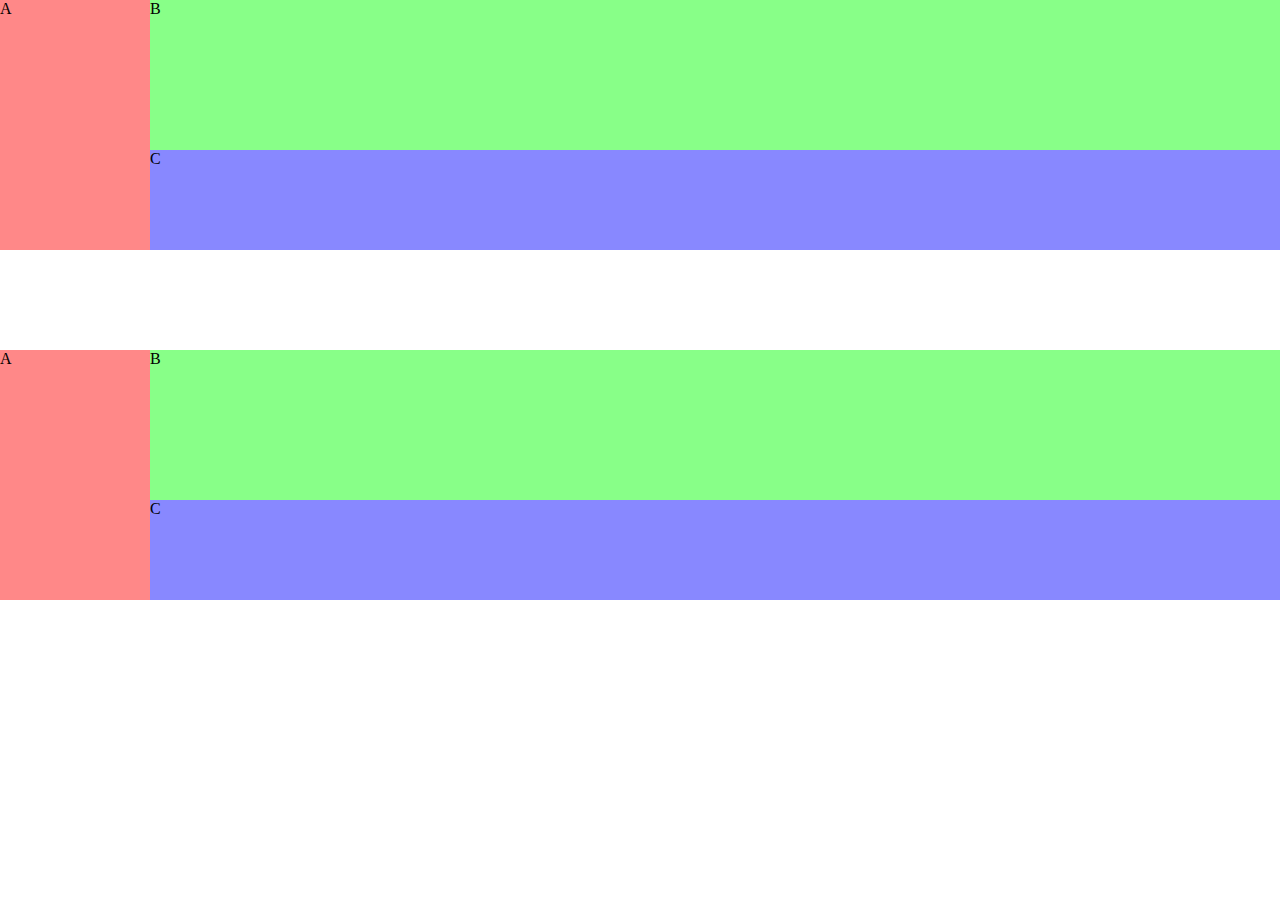
<file: index.html>
<!DOCTYPE html>
<html>
<head>
    <meta charset="utf-8">
    <meta name="viewport" content="width=device-width, initial-scale=1.0">
    <title>
        test
    </title>
    <link rel="stylesheet" href="./css/style.css"/>
</head>
<body id="index1">
    <div class="container"> <!-- コンテナ -->
        <div class="itemA">A</div>
        <div class="itemB">B</div>
        <div class="itemC">C</div>
    </div>
    <div style="margin-bottom:100px;"></div>
    <div class="container2"> <!-- コンテナ -->
        <div class="itemA">A</div>
        <div class="itemB">B</div>
        <div class="itemC">C</div>
    </div>
</body>
</html>
</file>
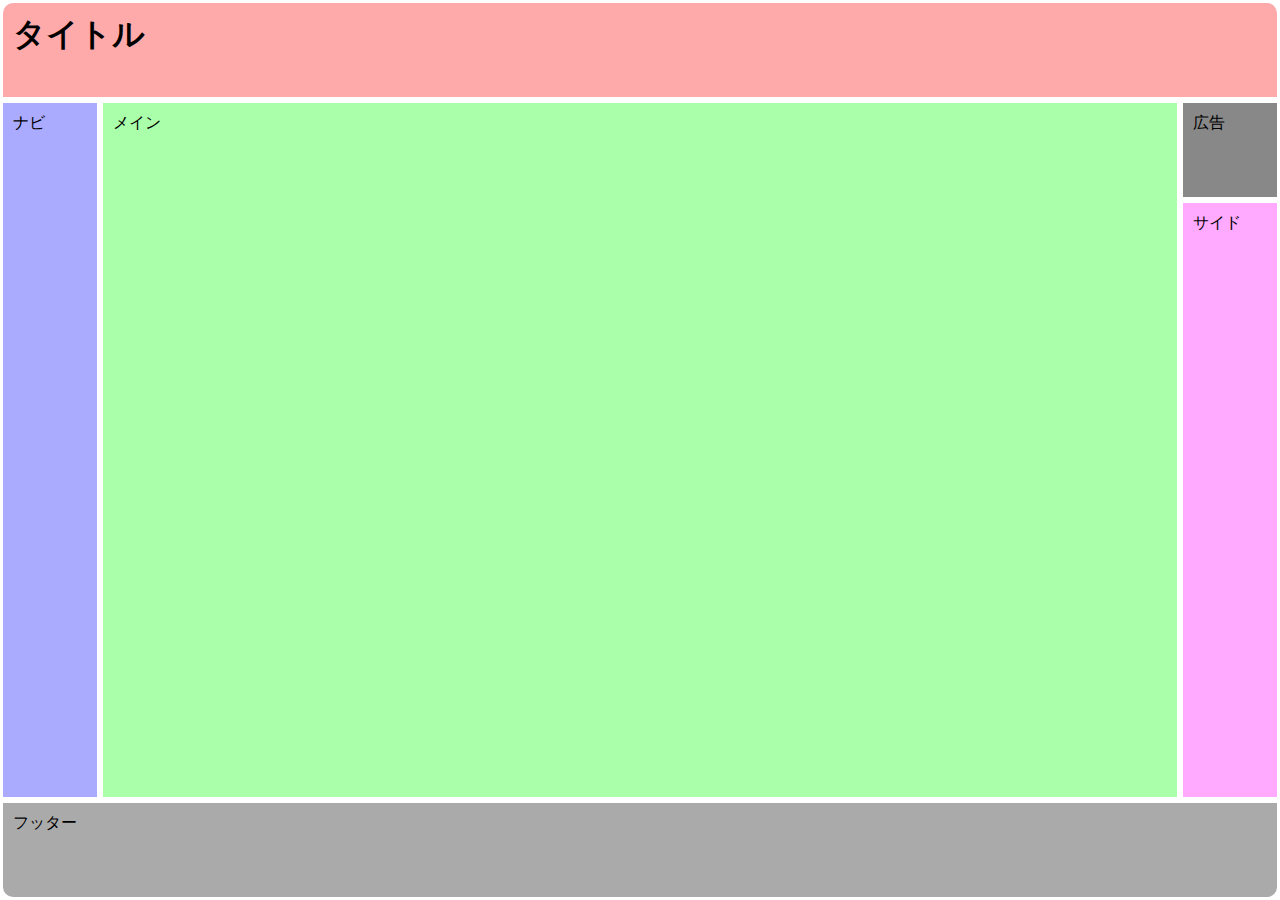
<file: index2.html>
<!DOCTYPE html>
<html>
<head>
    <meta charset="utf-8">
    <meta name="viewport" content="width=device-width, initial-scale=1.0">
    <title>
        test
    </title>
    <link rel="stylesheet" href="./css/style.css"/>
</head>
<body id="index2">
    <h1>タイトル</h1>
    <main>メイン</main>
    <nav>ナビ</nav>
    <aside id="side">サイド</aside>
    <footer>フッター</footer>
    <aside id="ad">広告</aside>
</body>
</html>
</file>
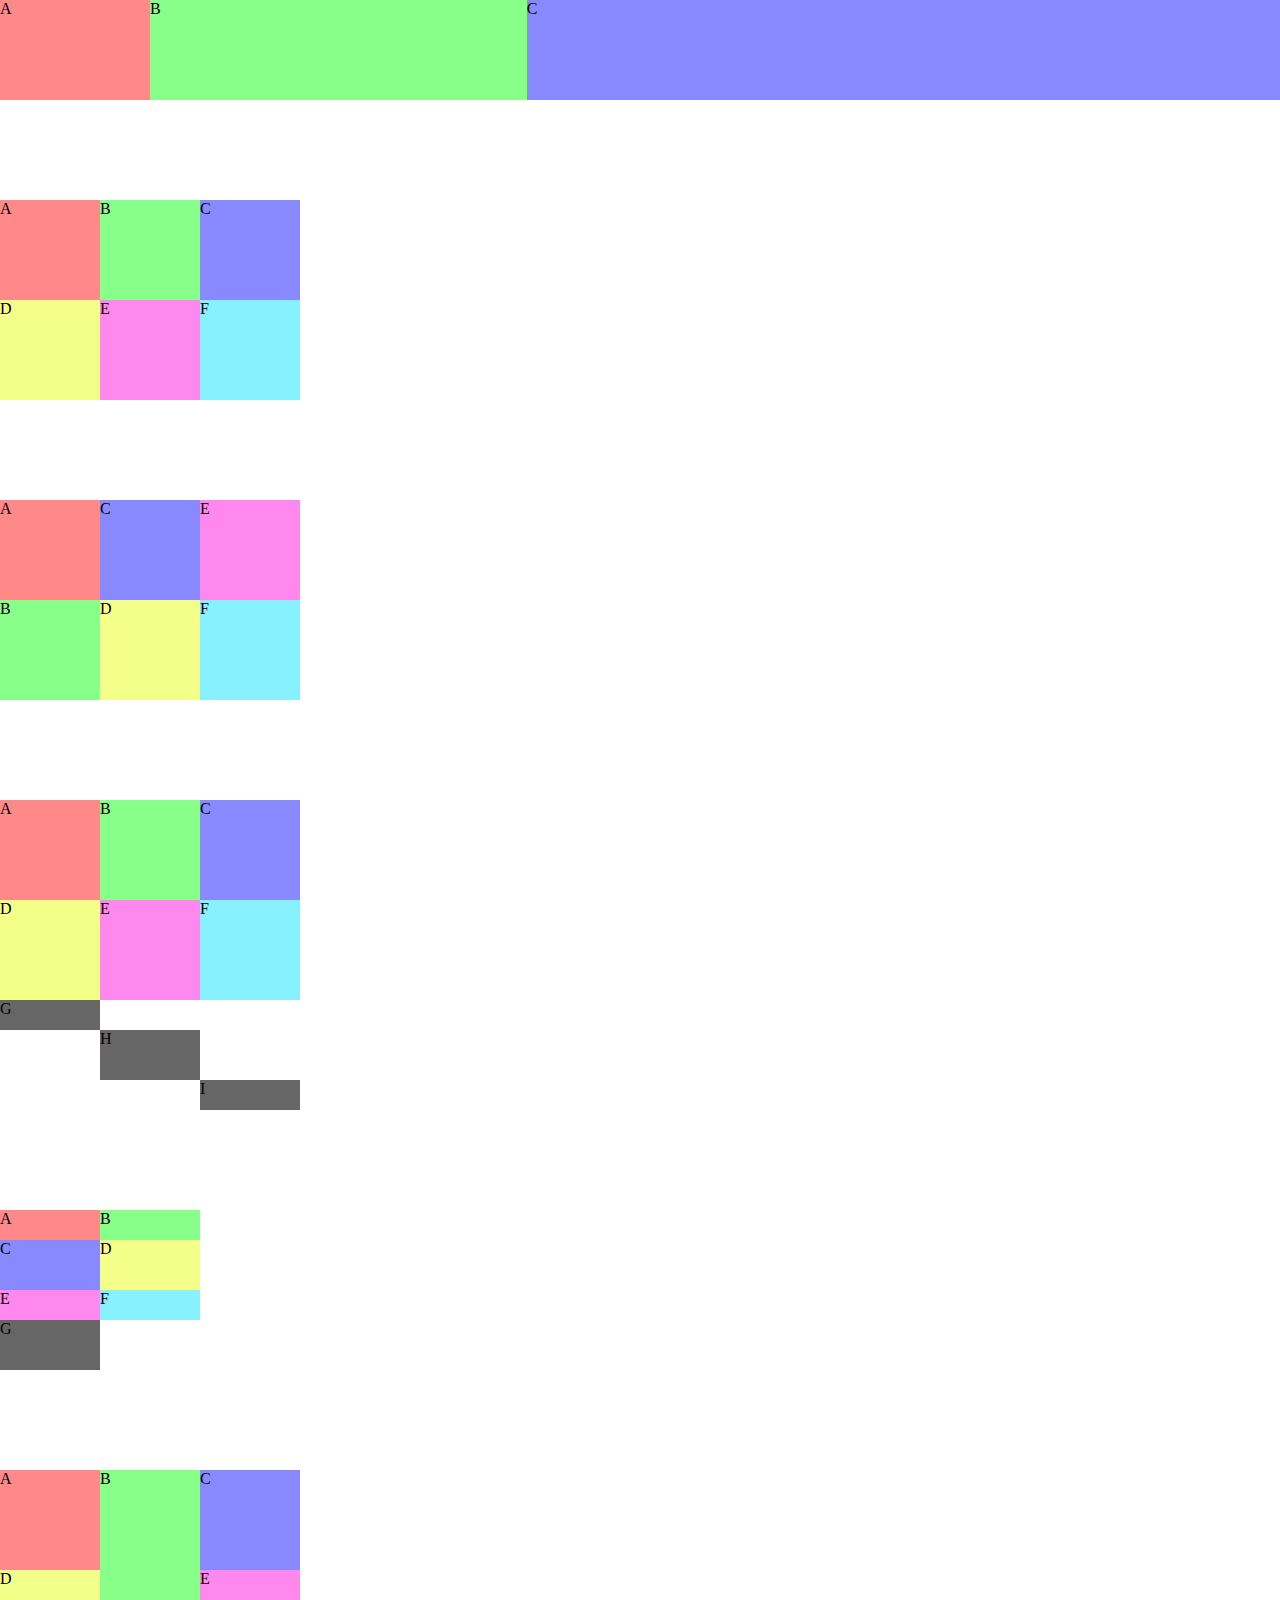
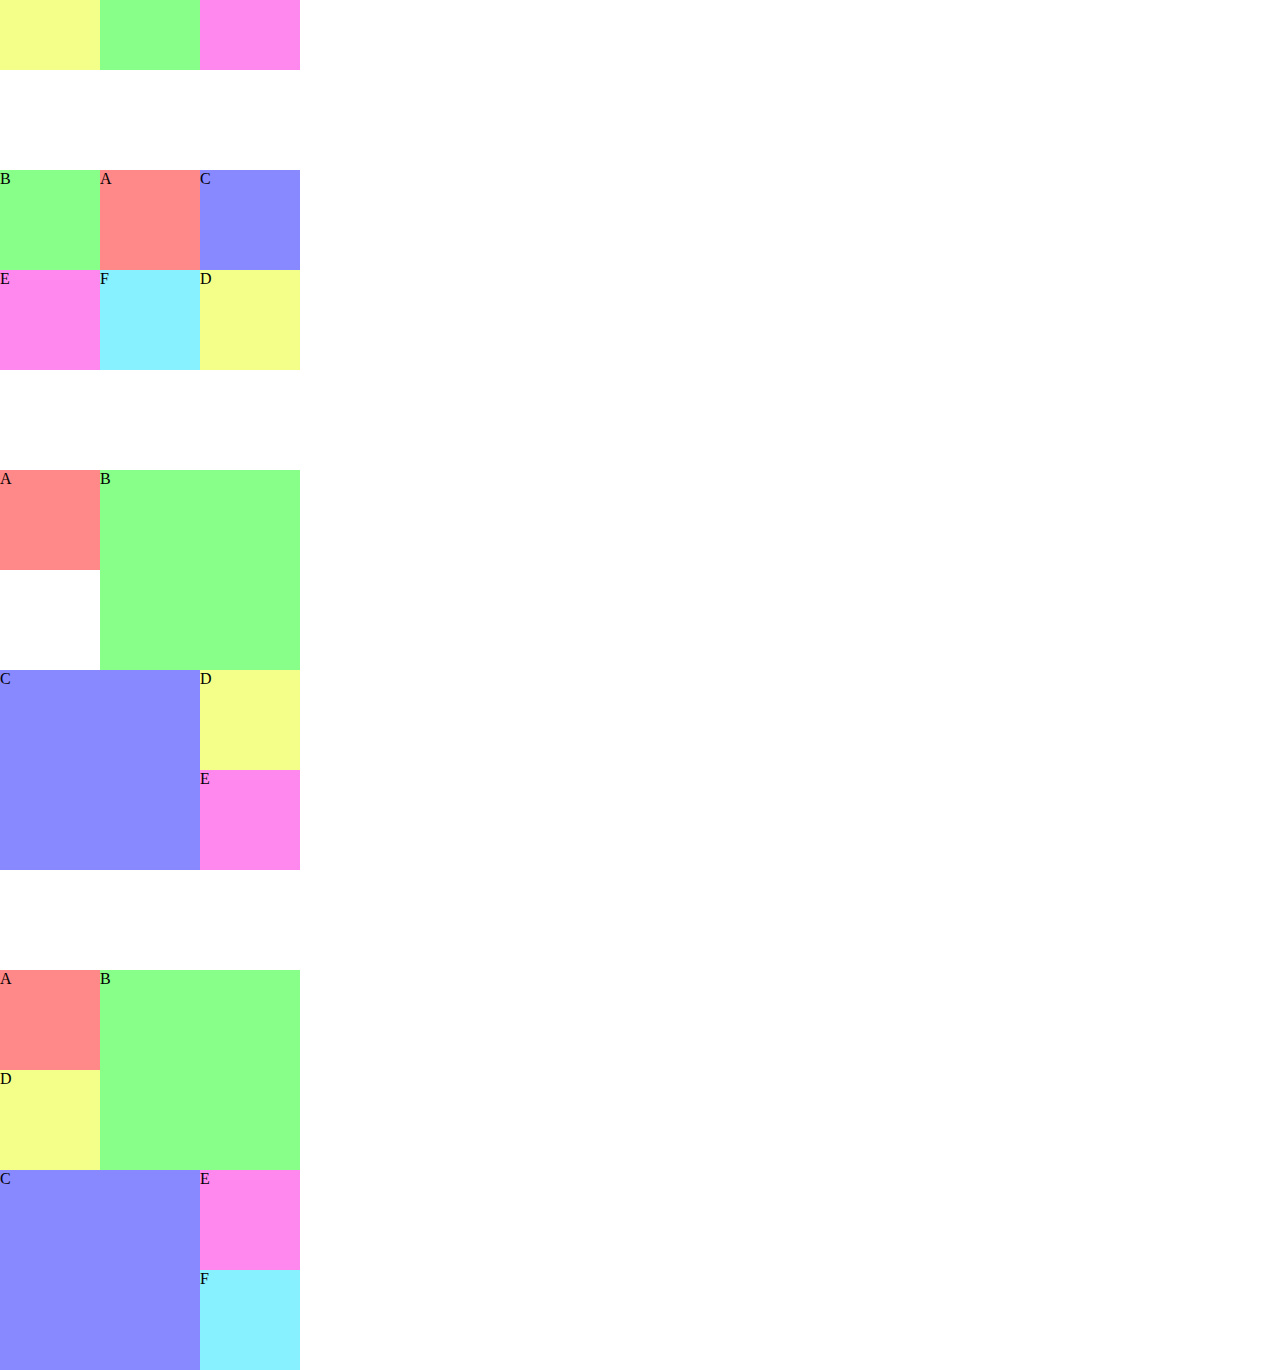
<file: index3.html>
<!DOCTYPE html>
<html>
<head>
    <meta charset="utf-8">
    <meta name="viewport" content="width=device-width, initial-scale=1.0">
    <title>
        test
    </title>
    <link rel="stylesheet" href="./css/style.css"/>
</head>
<body id="index3">
    <div class="container1"> <!-- コンテナ -->
        <div class="itemA">A</div>
        <div class="itemB">B</div>
        <div class="itemC">C</div>
    </div>
    <div style="margin-bottom:100px;"></div>
    <div class="container2"> <!-- コンテナ -->
        <div class="itemA">A</div>
        <div class="itemB">B</div>
        <div class="itemC">C</div>
        <div class="itemD">D</div>
        <div class="itemE">E</div>
        <div class="itemF">F</div>
    </div>
    <div style="margin-bottom:100px;"></div>
    <div class="container3"> <!-- コンテナ -->
        <div class="itemA">A</div>
        <div class="itemB">B</div>
        <div class="itemC">C</div>
        <div class="itemD">D</div>
        <div class="itemE">E</div>
        <div class="itemF">F</div>
    </div>
    <div style="margin-bottom:100px;"></div>
    <div class="container4"> <!-- コンテナ -->
        <div class="itemA">A</div>
        <div class="itemB">B</div>
        <div class="itemC">C</div>
        <div class="itemD">D</div>
        <div class="itemE">E</div>
        <div class="itemF">F</div>
        <div class="itemG">G</div>
        <div class="itemH">H</div>
        <div class="itemI">I</div>
    </div>
    <div style="margin-bottom:100px;"></div>
    <div class="container5"> <!-- コンテナ -->
        <div class="itemA">A</div>
        <div class="itemB">B</div>
        <div class="itemC">C</div>
        <div class="itemD">D</div>
        <div class="itemE">E</div>
        <div class="itemF">F</div>
        <div class="itemG">G</div>
    </div>
    <div style="margin-bottom:100px;"></div>
    <div class="container6"> <!-- コンテナ -->
        <div class="itemA">A</div>
        <div class="itemB">B</div>
        <div class="itemC">C</div>
        <div class="itemD">D</div>
        <div class="itemE">E</div>
    </div>
    <div style="margin-bottom:100px;"></div>
    <div class="container7"> <!-- コンテナ -->
        <div class="itemA">A</div>
        <div class="itemB">B</div>
        <div class="itemC">C</div>
        <div class="itemD">D</div>
        <div class="itemE">E</div>
        <div class="itemF">F</div>
    </div>
    <div style="margin-bottom:100px;"></div>
    <div class="container8"> <!-- コンテナ -->
        <div class="itemA">A</div>
        <div class="itemB">B</div>
        <div class="itemC">C</div>
        <div class="itemD">D</div>
        <div class="itemE">E</div>
    </div>
    <div style="margin-bottom:100px;"></div>
    <div class="container9"> <!-- コンテナ -->
        <div class="itemA">A</div>
        <div class="itemB">B</div>
        <div class="itemC">C</div>
        <div class="itemD">D</div>
        <div class="itemE">E</div>
        <div class="itemF">F</div>
    </div>
</body>
</html>
</file>
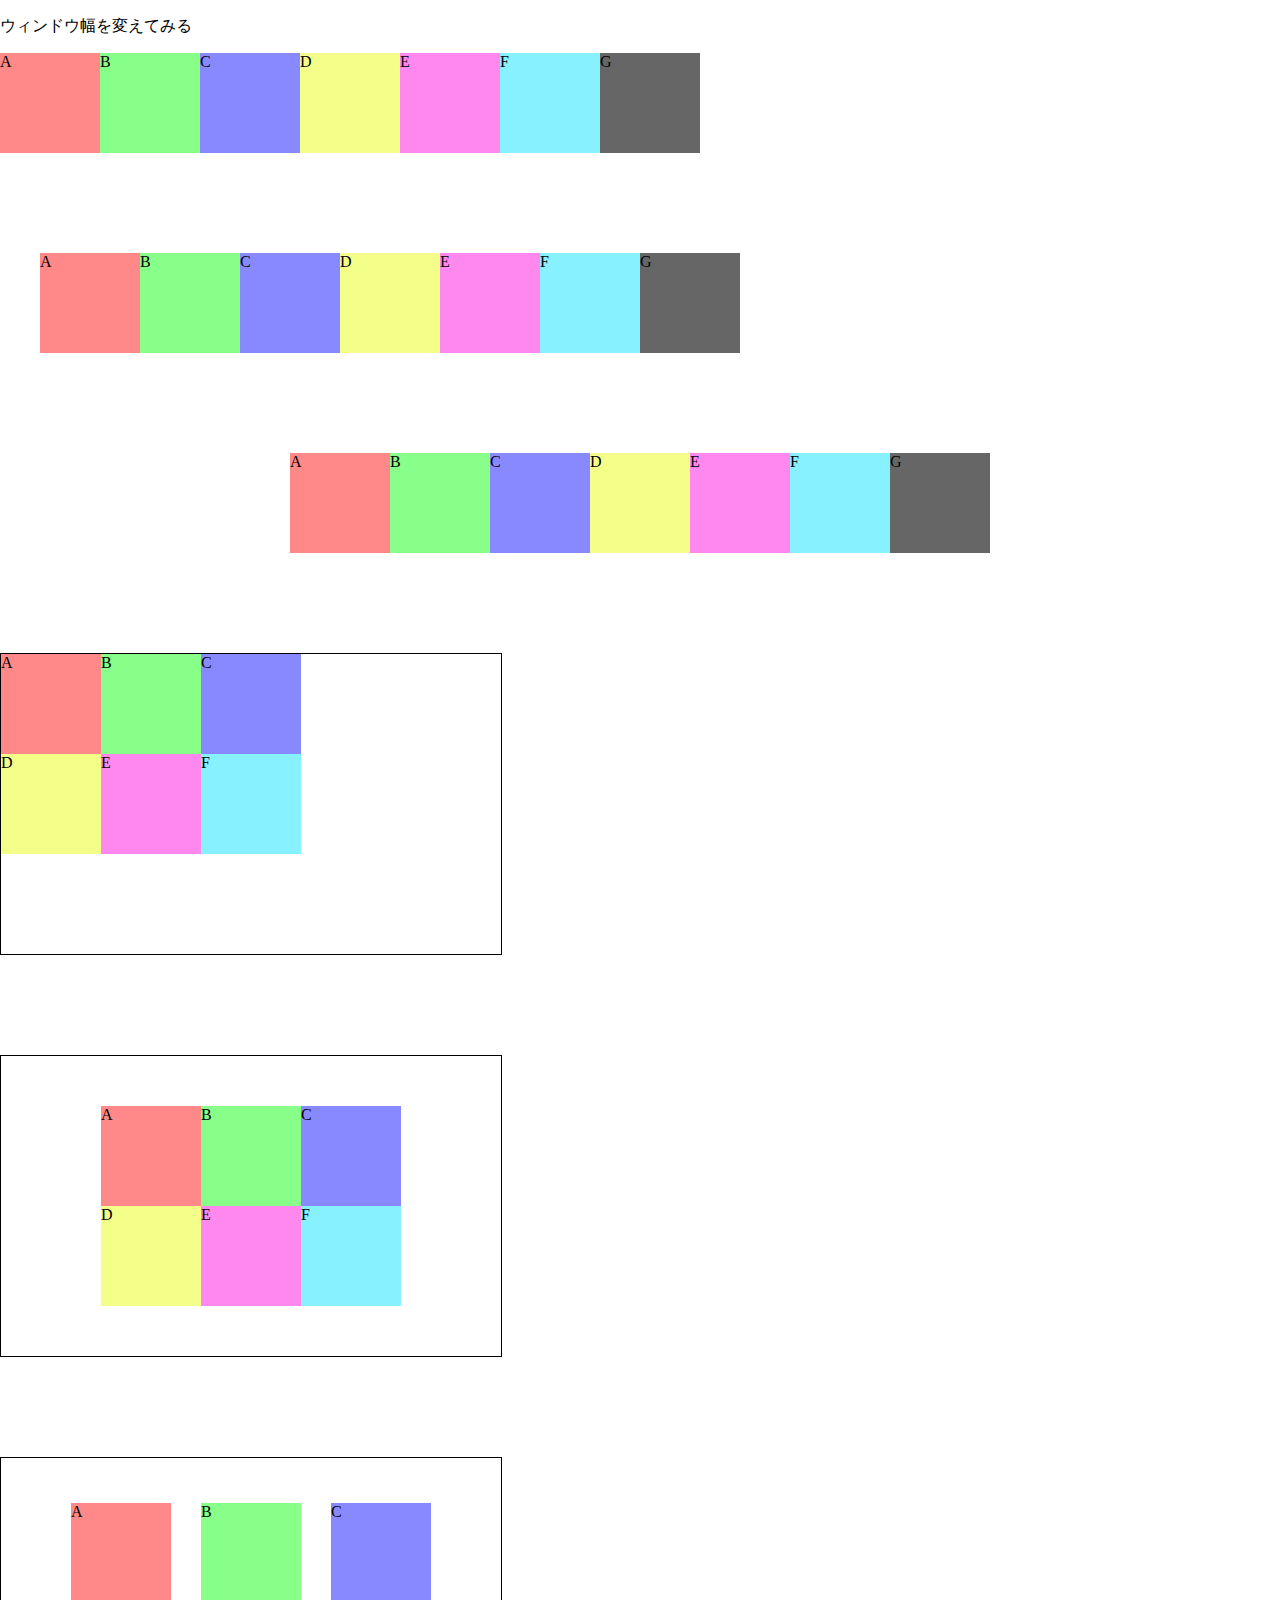
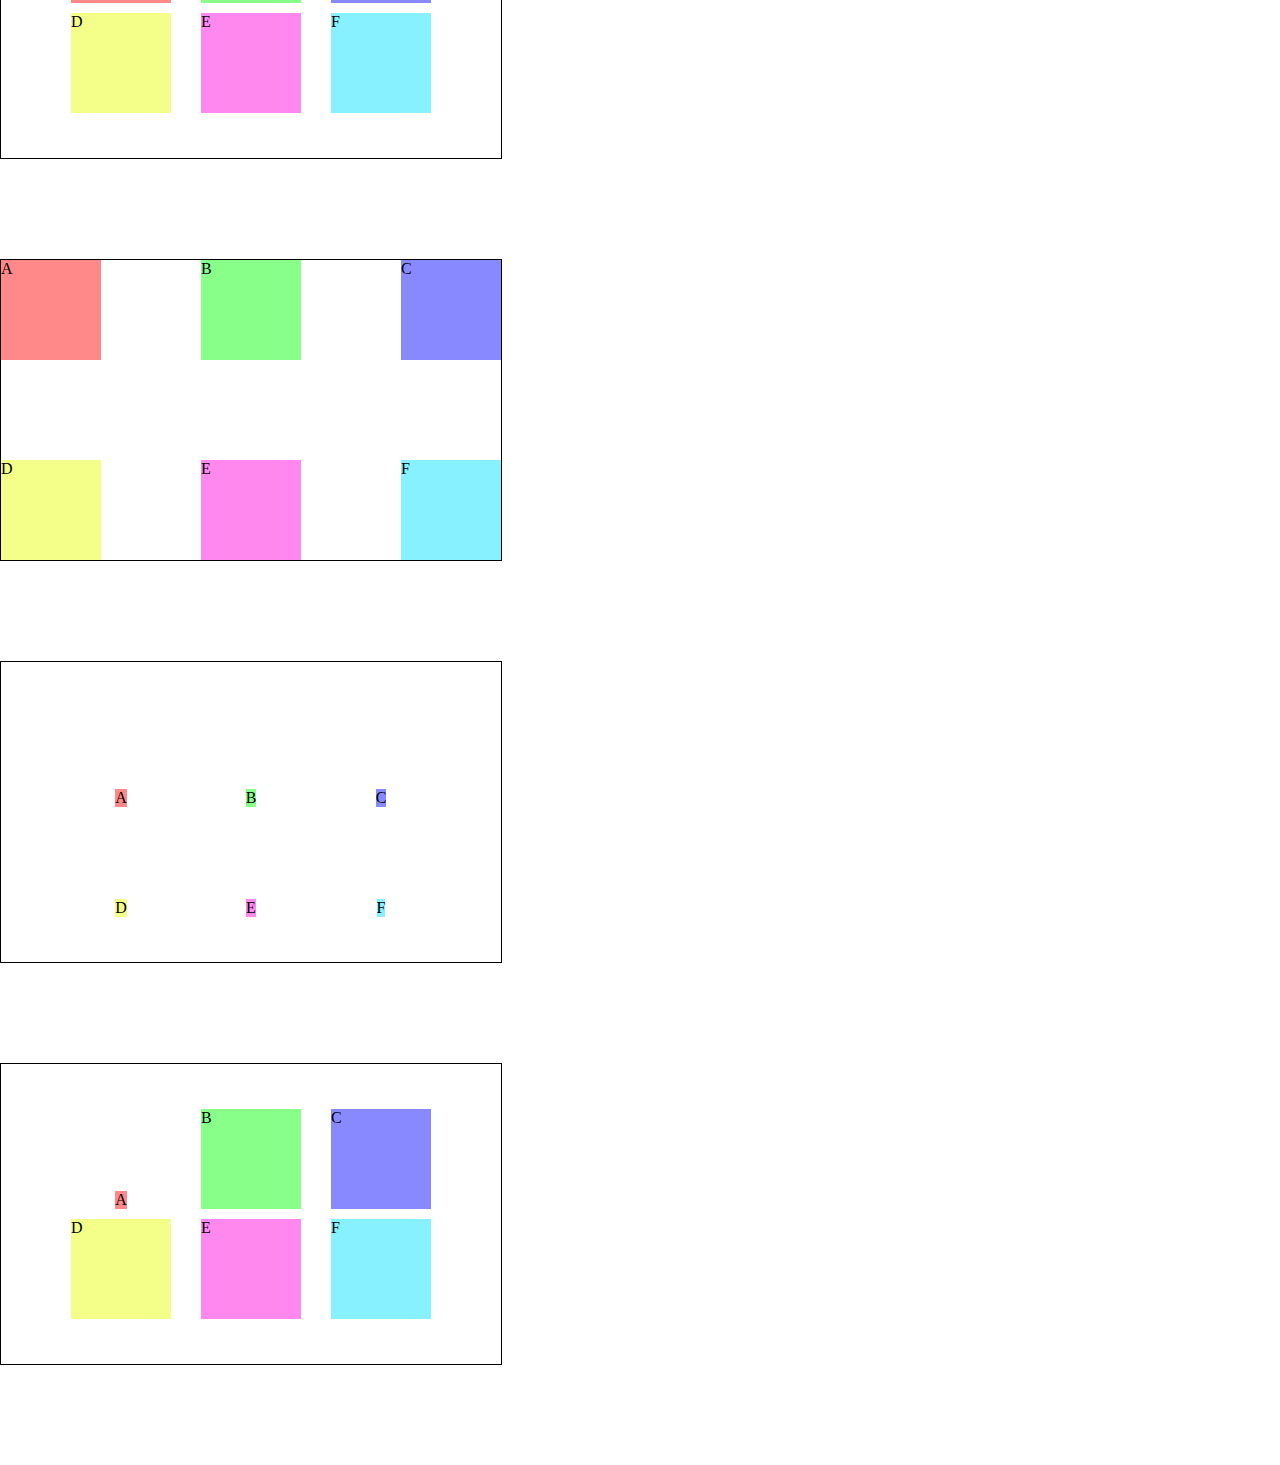
<file: index4.html>
<!DOCTYPE html>
<html>
<head>
    <meta charset="utf-8">
    <meta name="viewport" content="width=device-width, initial-scale=1.0">
    <title>
        test
    </title>
    <link rel="stylesheet" href="./css/style.css"/>
</head>
<body id="index4">
    <p>ウィンドウ幅を変えてみる</p>
    <div class="container1"> <!-- コンテナ -->
        <div class="itemA">A</div>
        <div class="itemB">B</div>
        <div class="itemC">C</div>
        <div class="itemD">D</div>
        <div class="itemE">E</div>
        <div class="itemF">F</div>
        <div class="itemG">G</div>
    </div>
    <div style="margin-bottom:100px;"></div>
    <div class="container2"> <!-- コンテナ -->
        <div class="itemA">A</div>
        <div class="itemB">B</div>
        <div class="itemC">C</div>
        <div class="itemD">D</div>
        <div class="itemE">E</div>
        <div class="itemF">F</div>
        <div class="itemG">G</div>
    </div>
    <div style="margin-bottom:100px;"></div>
    <div class="container3"> <!-- コンテナ -->
        <div class="itemA">A</div>
        <div class="itemB">B</div>
        <div class="itemC">C</div>
        <div class="itemD">D</div>
        <div class="itemE">E</div>
        <div class="itemF">F</div>
        <div class="itemG">G</div>
    </div>
    <div style="margin-bottom:100px;"></div>
    <div class="container4"> <!-- コンテナ -->
        <div class="itemA">A</div>
        <div class="itemB">B</div>
        <div class="itemC">C</div>
        <div class="itemD">D</div>
        <div class="itemE">E</div>
        <div class="itemF">F</div>
    </div>
    <div style="margin-bottom:100px;"></div>
    <div class="container5"> <!-- コンテナ -->
        <div class="itemA">A</div>
        <div class="itemB">B</div>
        <div class="itemC">C</div>
        <div class="itemD">D</div>
        <div class="itemE">E</div>
        <div class="itemF">F</div>
    </div>
    <div style="margin-bottom:100px;"></div>
    <div class="container6"> <!-- コンテナ -->
        <div class="itemA">A</div>
        <div class="itemB">B</div>
        <div class="itemC">C</div>
        <div class="itemD">D</div>
        <div class="itemE">E</div>
        <div class="itemF">F</div>
    </div>
    <div style="margin-bottom:100px;"></div>
    <div class="container7"> <!-- コンテナ -->
        <div class="itemA">A</div>
        <div class="itemB">B</div>
        <div class="itemC">C</div>
        <div class="itemD">D</div>
        <div class="itemE">E</div>
        <div class="itemF">F</div>
    </div>
    <div style="margin-bottom:100px;"></div>
    <div class="container8"> <!-- コンテナ -->
        <div class="itemA">A</div>
        <div class="itemB">B</div>
        <div class="itemC">C</div>
        <div class="itemD">D</div>
        <div class="itemE">E</div>
        <div class="itemF">F</div>
    </div>
    <div style="margin-bottom:100px;"></div>
    <div class="container9"> <!-- コンテナ -->
        <div class="itemA">A</div>
        <div class="itemB">B</div>
        <div class="itemC">C</div>
        <div class="itemD">D</div>
        <div class="itemE">E</div>
        <div class="itemF">F</div>
    </div>
    <div style="margin-bottom:100px;"></div>
</body>
</html>
</file>
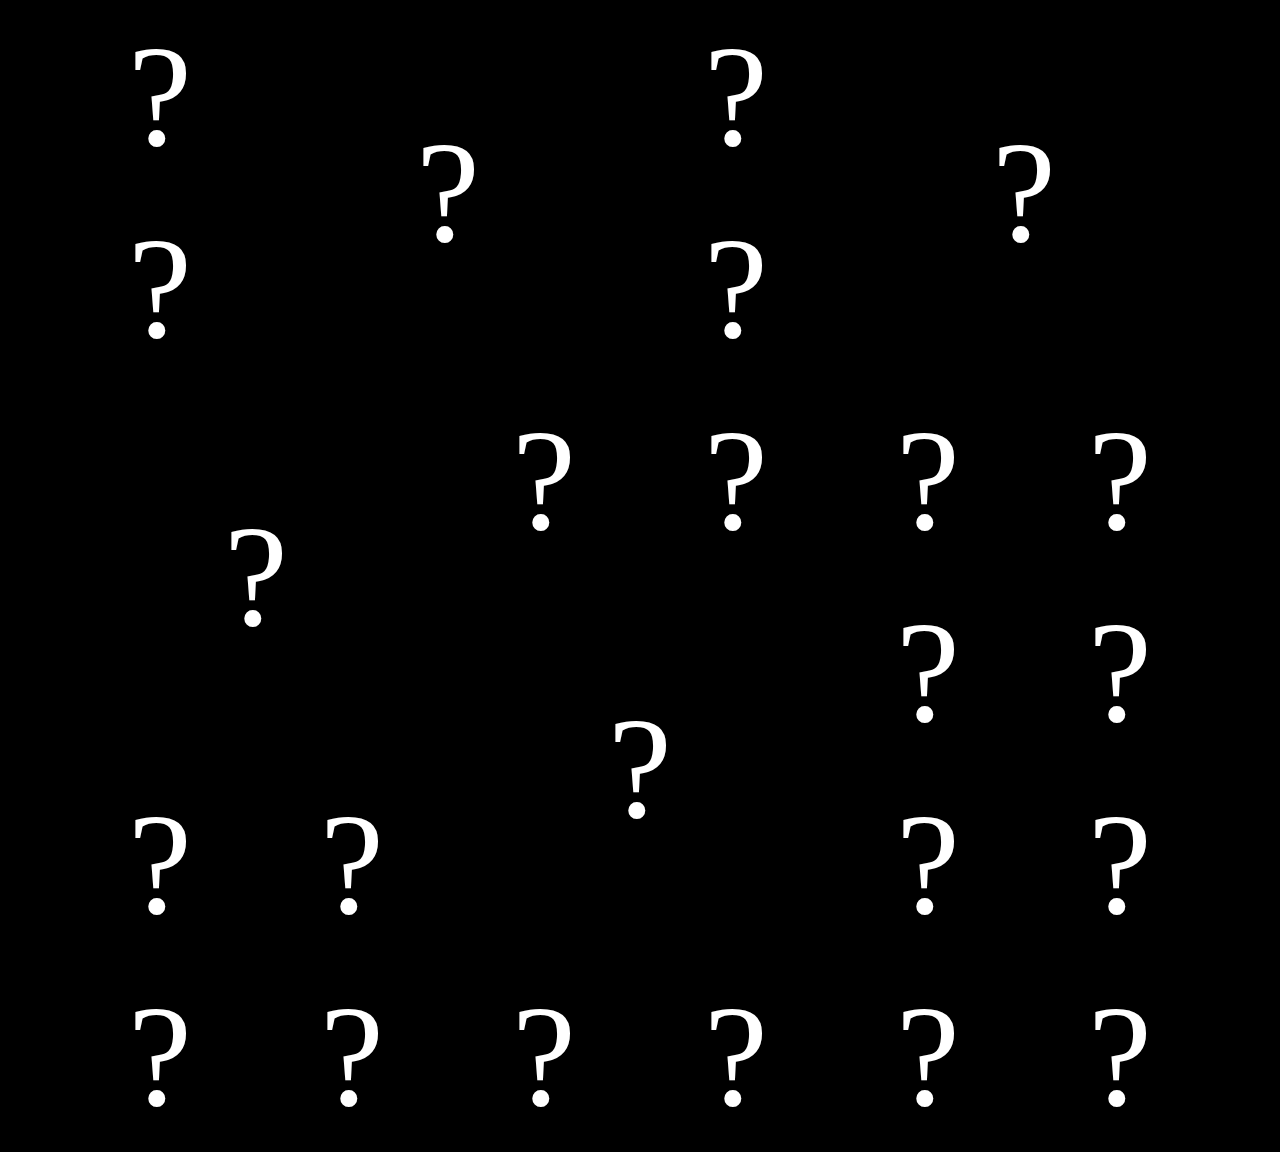
<file: index5.html>
<!DOCTYPE html>
<html>
<head>
    <meta charset="utf-8">
    <meta name="viewport" content="width=device-width, initial-scale=1.0">
    <title>
        test
    </title>
    <link rel="stylesheet" href="./css/style.css"/>
</head>
<body id="index5">

    <article>
        <div class="item-wrap">
            <div class="item">
            　　　　<!-- 正面ここから -->
                <div class="item-img">?</div>
            　　　　<!-- 正面ここまで -->
            　　　　<!-- 上面ここから -->
                <div class="item-content" style="background:#f88;">
                <h1>このパネルのタイトル1</h1>
                </div>
            　　　　<!-- 上面ここまで -->
            </div>
        </div>
        <div class="item-wrap big">
            <div class="item">
            　　　　<!-- 正面ここから -->
                <div class="item-img">?</div>
            　　　　<!-- 正面ここまで -->
            　　　　<!-- 上面ここから -->
                <div class="item-content" style="background:rgb(157, 211, 255);">
                <h1>このパネルのタイトル2</h1>
                </div>
            　　　　<!-- 上面ここまで -->
            </div>
        </div>
        <div class="item-wrap">
            <div class="item">
            　　　　<!-- 正面ここから -->
                <div class="item-img">?</div>
            　　　　<!-- 正面ここまで -->
            　　　　<!-- 上面ここから -->
                <div class="item-content" style="background:rgb(255, 168, 251);">
                <h1>このパネルのタイトル3</h1>
                </div>
            　　　　<!-- 上面ここまで -->
            </div>
        </div>
        <div class="item-wrap big">
            <div class="item">
            　　　　<!-- 正面ここから -->
                <div class="item-img">?</div>
            　　　　<!-- 正面ここまで -->
            　　　　<!-- 上面ここから -->
                <div class="item-content" style="background:rgb(213, 255, 189);">
                <h1>このパネルのタイトル4</h1>
                </div>
            　　　　<!-- 上面ここまで -->
            </div>
        </div>
        <div class="item-wrap">
            <div class="item">
            　　　　<!-- 正面ここから -->
                <div class="item-img">?</div>
            　　　　<!-- 正面ここまで -->
            　　　　<!-- 上面ここから -->
                <div class="item-content" style="background:rgb(126, 89, 250);">
                <h1>このパネルのタイトル5</h1>
                </div>
            　　　　<!-- 上面ここまで -->
            </div>
        </div>
        <div class="item-wrap">
            <div class="item">
            　　　　<!-- 正面ここから -->
                <div class="item-img">?</div>
            　　　　<!-- 正面ここまで -->
            　　　　<!-- 上面ここから -->
                <div class="item-content" style="background:rgb(239, 255, 146);">
                <h1>このパネルのタイトル6</h1>
                </div>
            　　　　<!-- 上面ここまで -->
            </div>
        </div>
        <div class="item-wrap big">
            <div class="item">
            　　　　<!-- 正面ここから -->
                <div class="item-img">?</div>
            　　　　<!-- 正面ここまで -->
            　　　　<!-- 上面ここから -->
                <div class="item-content" style="background:#f88;">
                <h1>このパネルのタイトル7</h1>
                </div>
            　　　　<!-- 上面ここまで -->
            </div>
        </div>
        <div class="item-wrap">
            <div class="item">
            　　　　<!-- 正面ここから -->
                <div class="item-img">?</div>
            　　　　<!-- 正面ここまで -->
            　　　　<!-- 上面ここから -->
                <div class="item-content" style="background:rgb(157, 211, 255);">
                <h1>このパネルのタイトル8</h1>
                </div>
            　　　　<!-- 上面ここまで -->
            </div>
        </div>
        <div class="item-wrap">
            <div class="item">
            　　　　<!-- 正面ここから -->
                <div class="item-img">?</div>
            　　　　<!-- 正面ここまで -->
            　　　　<!-- 上面ここから -->
                <div class="item-content" style="background:rgb(255, 168, 251);">
                <h1>このパネルのタイトル9</h1>
                </div>
            　　　　<!-- 上面ここまで -->
            </div>
        </div>
        <div class="item-wrap">
            <div class="item">
            　　　　<!-- 正面ここから -->
                <div class="item-img">?</div>
            　　　　<!-- 正面ここまで -->
            　　　　<!-- 上面ここから -->
                <div class="item-content" style="background:rgb(213, 255, 189);">
                <h1>このパネルのタイトル10</h1>
                </div>
            　　　　<!-- 上面ここまで -->
            </div>
        </div>
        <div class="item-wrap big">
            <div class="item">
            　　　　<!-- 正面ここから -->
                <div class="item-img">?</div>
            　　　　<!-- 正面ここまで -->
            　　　　<!-- 上面ここから -->
                <div class="item-content" style="background:rgb(126, 89, 250);">
                <h1>このパネルのタイトル11</h1>
                </div>
            　　　　<!-- 上面ここまで -->
            </div>
        </div>
        <div class="item-wrap">
            <div class="item">
            　　　　<!-- 正面ここから -->
                <div class="item-img">?</div>
            　　　　<!-- 正面ここまで -->
            　　　　<!-- 上面ここから -->
                <div class="item-content" style="background:rgb(239, 255, 146);">
                <h1>このパネルのタイトル12</h1>
                </div>
            　　　　<!-- 上面ここまで -->
            </div>
        </div>
        <div class="item-wrap">
            <div class="item">
            　　　　<!-- 正面ここから -->
                <div class="item-img">?</div>
            　　　　<!-- 正面ここまで -->
            　　　　<!-- 上面ここから -->
                <div class="item-content" style="background:#f88;">
                <h1>このパネルのタイトル13</h1>
                </div>
            　　　　<!-- 上面ここまで -->
            </div>
        </div>
        <div class="item-wrap">
            <div class="item">
            　　　　<!-- 正面ここから -->
                <div class="item-img">?</div>
            　　　　<!-- 正面ここまで -->
            　　　　<!-- 上面ここから -->
                <div class="item-content" style="background:rgb(157, 211, 255);">
                <h1>このパネルのタイトル14</h1>
                </div>
            　　　　<!-- 上面ここまで -->
            </div>
        </div>
        <div class="item-wrap">
            <div class="item">
            　　　　<!-- 正面ここから -->
                <div class="item-img">?</div>
            　　　　<!-- 正面ここまで -->
            　　　　<!-- 上面ここから -->
                <div class="item-content" style="background:rgb(255, 168, 251);">
                <h1>このパネルのタイトル15</h1>
                </div>
            　　　　<!-- 上面ここまで -->
            </div>
        </div>
        <div class="item-wrap">
            <div class="item">
            　　　　<!-- 正面ここから -->
                <div class="item-img">?</div>
            　　　　<!-- 正面ここまで -->
            　　　　<!-- 上面ここから -->
                <div class="item-content" style="background:rgb(213, 255, 189);">
                <h1>このパネルのタイトル16</h1>
                </div>
            　　　　<!-- 上面ここまで -->
            </div>
        </div>
        <div class="item-wrap">
            <div class="item">
            　　　　<!-- 正面ここから -->
                <div class="item-img">?</div>
            　　　　<!-- 正面ここまで -->
            　　　　<!-- 上面ここから -->
                <div class="item-content" style="background:rgb(126, 89, 250);">
                <h1>このパネルのタイトル17</h1>
                </div>
            　　　　<!-- 上面ここまで -->
            </div>
        </div>
        <div class="item-wrap">
            <div class="item">
            　　　　<!-- 正面ここから -->
                <div class="item-img">?</div>
            　　　　<!-- 正面ここまで -->
            　　　　<!-- 上面ここから -->
                <div class="item-content" style="background:rgb(239, 255, 146);">
                <h1>このパネルのタイトル18</h1>
                </div>
            　　　　<!-- 上面ここまで -->
            </div>
        </div>
        <div class="item-wrap">
            <div class="item">
            　　　　<!-- 正面ここから -->
                <div class="item-img">?</div>
            　　　　<!-- 正面ここまで -->
            　　　　<!-- 上面ここから -->
                <div class="item-content" style="background:#f88;">
                <h1>このパネルのタイトル19</h1>
                </div>
            　　　　<!-- 上面ここまで -->
            </div>
        </div>
        <div class="item-wrap">
            <div class="item">
            　　　　<!-- 正面ここから -->
                <div class="item-img">?</div>
            　　　　<!-- 正面ここまで -->
            　　　　<!-- 上面ここから -->
                <div class="item-content" style="background:rgb(157, 211, 255);">
                <h1>このパネルのタイトル20</h1>
                </div>
            　　　　<!-- 上面ここまで -->
            </div>
        </div>
        <div class="item-wrap">
            <div class="item">
            　　　　<!-- 正面ここから -->
                <div class="item-img">?</div>
            　　　　<!-- 正面ここまで -->
            　　　　<!-- 上面ここから -->
                <div class="item-content" style="background:rgb(255, 168, 251);">
                <h1>このパネルのタイトル21</h1>
                </div>
            　　　　<!-- 上面ここまで -->
            </div>
        </div>
        <div class="item-wrap">
            <div class="item">
            　　　　<!-- 正面ここから -->
                <div class="item-img">?</div>
            　　　　<!-- 正面ここまで -->
            　　　　<!-- 上面ここから -->
                <div class="item-content" style="background:rgb(213, 255, 189);">
                <h1>このパネルのタイトル22</h1>
                </div>
            　　　　<!-- 上面ここまで -->
            </div>
        </div>
        <div class="item-wrap">
            <div class="item">
            　　　　<!-- 正面ここから -->
                <div class="item-img">?</div>
            　　　　<!-- 正面ここまで -->
            　　　　<!-- 上面ここから -->
                <div class="item-content" style="background:rgb(126, 89, 250);">
                <h1>このパネルのタイトル23</h1>
                </div>
            　　　　<!-- 上面ここまで -->
            </div>
        </div>
        <div class="item-wrap">
            <div class="item">
            　　　　<!-- 正面ここから -->
                <div class="item-img">?</div>
            　　　　<!-- 正面ここまで -->
            　　　　<!-- 上面ここから -->
                <div class="item-content" style="background:rgb(239, 255, 146);">
                <h1>このパネルのタイトル24</h1>
                </div>
            　　　　<!-- 上面ここまで -->
            </div>
        </div>
    </article>
</body>
</html>
</file>
<file: css/style.css>
@charset "UTF-8";
html, body {
  font-size: 16px;
  margin: 0;
  padding: 0;
}

.itemA {
  background: #f88;
}

.itemB {
  background: #8f8;
}

.itemC {
  background: #88f;
}

.itemD {
  background: #f3ff88;
}

.itemE {
  background: #ff88ef;
}

.itemF {
  background: #88f1ff;
}

.itemG {
  background: #666;
}

#index1 .container {
  display: grid;
  grid-template-columns: 150px 1fr;
  grid-template-rows: 150px 100px;
}

#index1 .container .itemA {
  grid-row: 1 / 3;
  grid-column: 1 / 2;
  background: #f88;
}

#index1 .container .itemB {
  grid-row: 1 / 2;
  grid-column: 2 / 3;
  background: #8f8;
}

#index1 .container .itemC {
  grid-row: 2 / 3;
  grid-column: 2 / 3;
  background: #88f;
}

#index1 .container2 {
  display: grid;
  grid-template-columns: 150px 1fr;
  grid-template-rows: 150px 100px;
  grid-template-areas: "areaA areaB" "areaA areaC";
}

#index1 .container2 .itemA {
  grid-area: areaA;
}

#index1 .container2 .itemB {
  grid-area: areaB;
}

#index1 .container2 .itemC {
  grid-area: areaC;
}

#index2 {
  display: grid;
  min-height: 100vh;
  grid-template-rows: 100px 100px 1fr 100px;
  grid-template-columns: 100px 1fr 100px;
  grid-template-areas: "title title title" "nav main ad" "nav main side" "footer footer footer";
}

#index2 > * {
  margin: 3px;
  padding: 10px;
}

#index2 h1 {
  grid-area: title;
  background: #faa;
  border-radius: 10px 10px 0 0;
}

#index2 main {
  grid-area: main;
  background: #afa;
}

#index2 nav {
  grid-area: nav;
  background: #aaf;
}

#index2 #side {
  grid-area: side;
  background: #faf;
}

#index2 footer {
  grid-area: footer;
  background: #aaa;
  border-radius: 0 0 10px 10px;
}

#index2 #ad {
  grid-area: ad;
  background: #888;
}

#index3 .container1 {
  display: grid;
  grid-template-columns: 150px 1fr 2fr;
  grid-template-rows: 100px;
}

#index3 .container2 {
  display: grid;
  grid-template-columns: 100px 100px 100px;
  grid-template-rows: 100px 100px;
}

#index3 .container3 {
  display: grid;
  grid-template-columns: 100px 100px 100px;
  grid-template-rows: 100px 100px;
  grid-auto-flow: column;
}

#index3 .container4 {
  display: grid;
  grid-template-columns: 100px 100px 100px;
  grid-template-rows: 100px 100px;
  grid-auto-rows: 30px 50px;
}

#index3 .container4 .itemH {
  background: #666;
  grid-row: 4;
  grid-column: 2;
}

#index3 .container4 .itemI {
  background: #666;
  grid-row: 5;
  grid-column: 3;
}

#index3 .container5 {
  display: grid;
  grid-template-columns: 100px 100px;
  grid-auto-rows: 30px 50px;
}

#index3 .container6 {
  display: grid;
  grid-template-columns: 100px 100px 100px;
  grid-template-rows: 100px 100px;
}

#index3 .container6 .itemB {
  grid-row: span 2;
}

#index3 .container7 {
  display: grid;
  grid-template-columns: 100px 100px 100px;
  grid-template-rows: 100px 100px;
}

#index3 .container7 .itemB {
  grid-column: 1;
  grid-row: 1;
}

#index3 .container7 .itemD {
  grid-column: 3;
  grid-row: 2;
}

#index3 .container8 {
  display: grid;
  grid-template-columns: 100px 100px 100px;
  grid-template-rows: 100px 100px 100px 100px;
}

#index3 .container8 .itemB {
  grid-column: span 2;
  grid-row: span 2;
}

#index3 .container8 .itemC {
  grid-column: span 2;
  grid-row: span 2;
}

#index3 .container9 {
  display: grid;
  grid-template-columns: 100px 100px 100px;
  grid-template-rows: 100px 100px 100px 100px;
  grid-auto-flow: dense;
}

#index3 .container9 .itemB {
  grid-column: span 2;
  grid-row: span 2;
}

#index3 .container9 .itemC {
  grid-column: span 2;
  grid-row: span 2;
}

#index4 .container1 {
  display: grid;
  grid-auto-rows: 100px;
  grid-template-columns: repeat(auto-fill, 100px);
}

#index4 .container2 {
  display: grid;
  grid-auto-rows: 100px;
  grid-template-columns: repeat(auto-fill, 100px);
  justify-content: center;
}

#index4 .container3 {
  display: grid;
  grid-auto-rows: 100px;
  grid-template-columns: repeat(auto-fit, 100px);
  justify-content: center;
}

#index4 .container4 {
  width: 500px;
  height: 300px;
  border: 1px solid #000;
  display: grid;
  grid-template-columns: 100px 100px 100px;
  grid-template-rows: 100px 100px;
}

#index4 .container5 {
  width: 500px;
  height: 300px;
  border: 1px solid #000;
  display: grid;
  grid-template-columns: 100px 100px 100px;
  grid-template-rows: 100px 100px;
  justify-content: center;
  align-content: center;
}

#index4 .container6 {
  width: 500px;
  height: 300px;
  border: 1px solid #000;
  display: grid;
  grid-template-columns: 100px 100px 100px;
  grid-template-rows: 100px 100px;
  grid-row-gap: 10px;
  grid-column-gap: 30px;
  justify-content: center;
  align-content: center;
}

#index4 .container7 {
  width: 500px;
  height: 300px;
  border: 1px solid #000;
  display: grid;
  grid-template-columns: 100px 100px 100px;
  grid-template-rows: 100px 100px;
  justify-content: space-between;
  align-content: space-between;
}

#index4 .container8 {
  width: 500px;
  height: 300px;
  border: 1px solid #000;
  display: grid;
  grid-template-columns: 100px 100px 100px;
  grid-template-rows: 100px 100px;
  grid-row-gap: 10px;
  grid-column-gap: 30px;
  justify-content: center;
  align-content: center;
  justify-items: center;
  align-items: end;
}

#index4 .container9 {
  width: 500px;
  height: 300px;
  border: 1px solid #000;
  display: grid;
  grid-template-columns: 100px 100px 100px;
  grid-template-rows: 100px 100px;
  grid-row-gap: 10px;
  grid-column-gap: 30px;
  justify-content: center;
  align-content: center;
}

#index4 .container9 .itemA {
  justify-self: center;
  align-self: end;
}

#index5 {
  background: #000;
}

#index5 article {
  display: grid;
  grid-template-columns: repeat(auto-fit, 192px);
  justify-content: center;
  grid-auto-rows: 192px;
  grid-auto-flow: dense;
}

#index5 .item-wrap {
  perspective: 1600px;
}

#index5 .item-wrap .item {
  /* 高さ = 100% */
  height: 100%;
  /* 子要素の3Dの位置関係を保持 */
  transform-style: preserve-3d;
  /* アニメーションの時間 */
  -webkit-transition-duration: .3s;
  transition-duration: .3s;
  /* articleの高さの1/2だけ奥側(Z軸方向マイナス)に移動 */
  transform: translateZ(-96px);
}

#index5 .item-wrap .item-img,
#index5 .item-wrap .item-content {
  position: absolute;
  top: 0;
  left: 0;
  width: 100%;
  height: 100%;
  /* 背景画像用の設定 */
  background-size: cover;
  background-position: 50%;
  /* transform と transition によるチラつき防止　　　 */
  backface-visibility: hidden;
  display: flex;
  justify-content: center;
  align-items: center;
}

#index5 .item-wrap .item-img {
  background: #000;
  transform: translateZ(96px);
  color: #fff;
  font-size: 9em;
}

#index5 .item-wrap .item-content {
  /* 上(Y軸マイナス)方向に移動し、90度回転 */
  transform: translateY(-96px) rotateX(90deg);
}

#index5 .item-wrap:hover .item {
  transform: rotateX(-90deg) translateY(96px);
}

#index5 .item-wrap.big {
  grid-column: span 2;
  grid-row: span 2;
}

#index5 .item-wrap.big .item {
  transform: translateZ(-192px);
}

#index5 .item-wrap.big .item-img {
  transform: translateZ(192px);
}

#index5 .item-wrap.big .item-content {
  transform: translateY(-192px) rotateX(90deg);
}

#index5 .item-wrap.big:hover .item {
  transform: rotateX(-90deg) translateY(192px);
}
</file>
